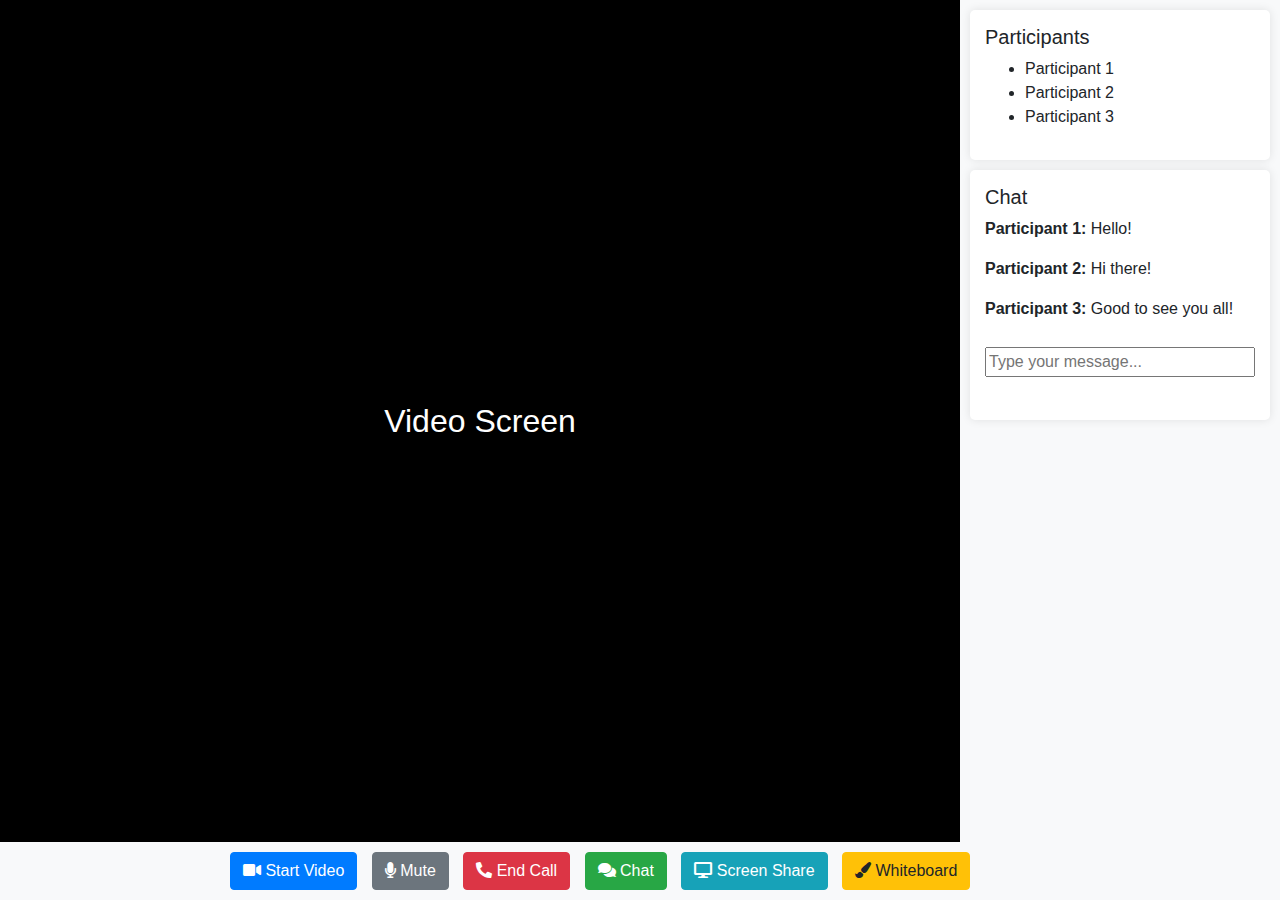
<file: src/dashboard/dashboard.component.html>
<!DOCTYPE html>
<html lang="en">
<head>
    <meta charset="UTF-8">
    <meta name="viewport" content="width=device-width, initial-scale=1.0">
    <link rel="stylesheet" href="https://stackpath.bootstrapcdn.com/bootstrap/4.5.2/css/bootstrap.min.css">
    <link rel="stylesheet" href="https://cdnjs.cloudflare.com/ajax/libs/font-awesome/5.15.3/css/all.min.css">
    <title>Meeting Room</title>
    <style>
        body {
            background-color: #f8f9fa;
        }
        .meeting-room {
            display: flex;
            flex-direction: column;
            height: 100vh;
        }
        .video-screen {
            flex: 1;
            background-color: #000;
            display: flex;
            align-items: center;
            justify-content: center;
            color: white;
            font-size: 2rem;
        }
        .left-panel {
            display: flex;
            flex-direction: column;
            width: 250px;
            padding: 10px;
        }
        .participant, .chatbox {
            background-color: #ffffff;
            margin-bottom: 10px;
            padding: 15px;
            border-radius: 5px;
            box-shadow: 0 0 10px rgba(0, 0, 0, 0.1);
        }
        .chatbox {
            height: 250px; /* Set height for chatbox */
            overflow-y: auto; /* Enable scrolling */
        }
        .bottom-buttons {
            padding: 10px;
            margin-left: 200px;
        }
        .bottom-buttons button {
            margin: 0 5px;
        }
        .chat-input {
            width: 100%;
            margin-top: 10px;
        }
    </style>
</head>
<body>

<div class="container-fluid meeting-room">
    <div class="row flex-grow-1">
        <div class="col-md-9 video-screen">
            Video Screen
        </div>
        <div class="col-md-3 left-panel">
            <div class="participant">
                <h5>Participants</h5>
                <ul>
                    <li>Participant 1</li>
                    <li>Participant 2</li>
                    <li>Participant 3</li>
                </ul>
            </div>
            <div class="chatbox">
                <h5>Chat</h5>
                <div id="messages">
                    <p><strong>Participant 1:</strong> Hello!</p>
                    <p><strong>Participant 2:</strong> Hi there!</p>
                    <p><strong>Participant 3:</strong> Good to see you all!</p>
                </div>
                <input type="text" class="chat-input" placeholder="Type your message..." />
            </div>
        </div>
    </div>
    <div class="bottom-buttons">


 
         
        <button class="btn btn-primary"><i class="fas fa-video"></i> Start Video</button>
        <button class="btn btn-secondary"><i class="fas fa-microphone"></i> Mute</button>
        <button class="btn btn-danger"><i class="fas fa-phone-alt"></i> End Call</button>
        <button class="btn btn-success"><i class="fas fa-comments"></i> Chat</button>
        <button class="btn btn-info"><i class="fas fa-desktop"></i> Screen Share</button>
        <button class="btn btn-warning"><i class="fas fa-paint-brush"></i> Whiteboard</button>
    </div>
</div>

<script src="https://code.jquery.com/jquery-3.5.1.slim.min.js"></script>
<script src="https://cdn.jsdelivr.net/npm/@popperjs/core@2.9.3/dist/umd/popper.min.js"></script>
<script src="https://stackpath.bootstrapcdn.com/bootstrap/4.5.2/js/bootstrap.min.js"></script>
</body>
</html>
</file>
